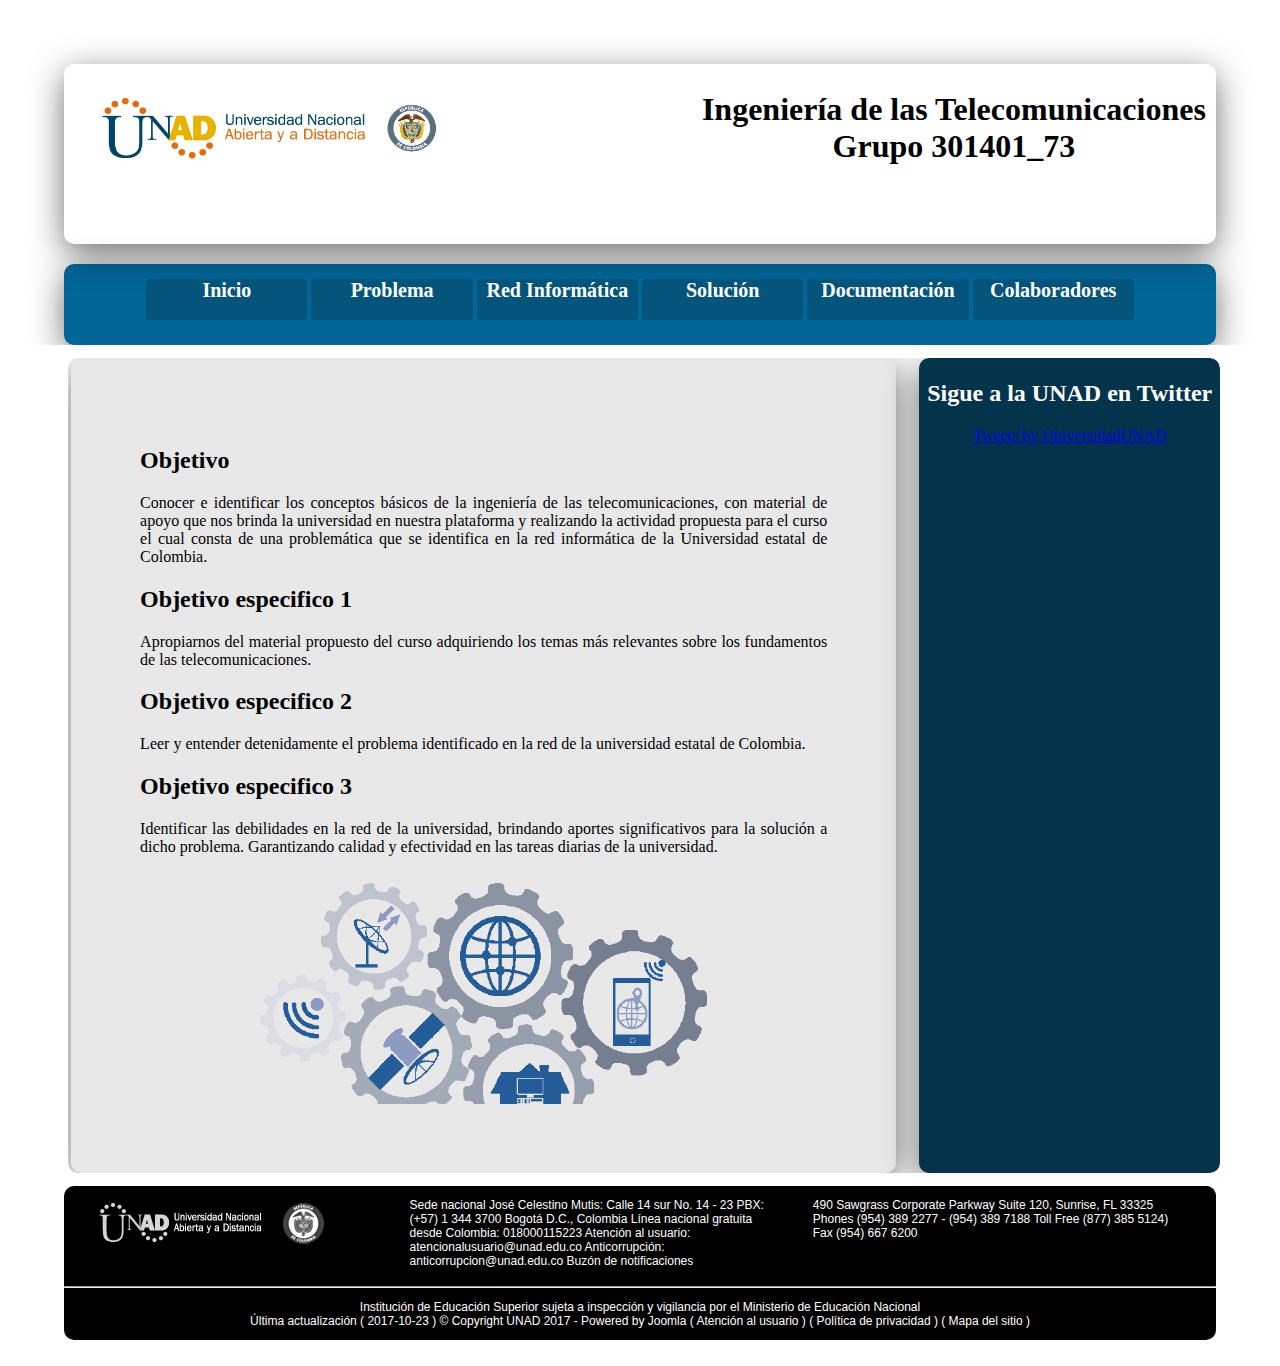
<file: index.html>
<!DOCTYPE html>
<html lang="es">

<head>
    <meta charset="utf-8" />
    <title>Ingeniería de las telecomunicaciones</title>
    <link rel="stylesheet" type="text/css" href="css\style_app.css">
    <script src="https://ajax.googleapis.com/ajax/libs/jquery/3.2.1/jquery.min.js"></script>
</head>

<body>

    <header id="header" class="header">
        <div class="div_logo">
            <img class="logo" src="img/logoUNAD.png" alt="Unad">
        </div>
        
        <div class="title"><h1>Ingeniería de las Telecomunicaciones Grupo 301401_73</h1></div>
    </header>

    <nav class="nav">
        <ul>
            <li onclick="viewContent('inicio')">Inicio</li>
            <li onclick="viewContent('problema')">Problema</li>
            <li onclick="viewContent('red_informatica')">Red Informática</li>
            <li onclick="viewContent('solucion')">Solución</li>
            <li onclick="viewContent('documentacion')">Documentación</li>
            <!--<li onclick="viewContent('cuadros_comparativos')">Cuadros Comparativos</li>-->
            <li onclick="viewContent('colaboradores')">Colaboradores</li>
        </ul>
    </nav>
      
    <div class="main_content">
        <section class="section" id="section">
        </section>
    </div>

    <footer class="footer">
        <div class="div_footer">
            <div class="logo_footer div">
                <img class="img_footer"  src="img/logoUNADgrisInferior.png" alt="Unad">
            </div>
            <div class="info_sede div">
                <p> Sede nacional José Celestino Mutis: Calle 14 sur No. 14 - 23 PBX:(+57) 1 344 3700 Bogotá D.C., Colombia Línea nacional gratuita desde Colombia: 018000115223 Atención al usuario: atencionalusuario@unad.edu.co Anticorrupción: anticorrupcion@unad.edu.co Buzón de notificaciones
                </p>
            </div>
            <div class="phones div">
                <p> 490 Sawgrass Corporate Parkway Suite 120, Sunrise, FL 33325 Phones (954) 389 2277 - (954) 389 7188 Toll Free (877) 385 5124) Fax (954) 667 6200
                </p>
            </div>
        </div>

        <div class="copyright div">            
            <hr>
            <p>
                Institución de Educación Superior sujeta a inspección y vigilancia por el Ministerio de Educación Nacional
                <br> Última actualización ( 2017-10-23 ) © Copyright UNAD 2017 - Powered by Joomla ( Atención al usuario ) ( Política de privacidad ) ( Mapa del sitio )
            </p>
        </div>
        

    </footer>
    <script src="js/view_content.js"></script>
</body>

</html>
</file>
